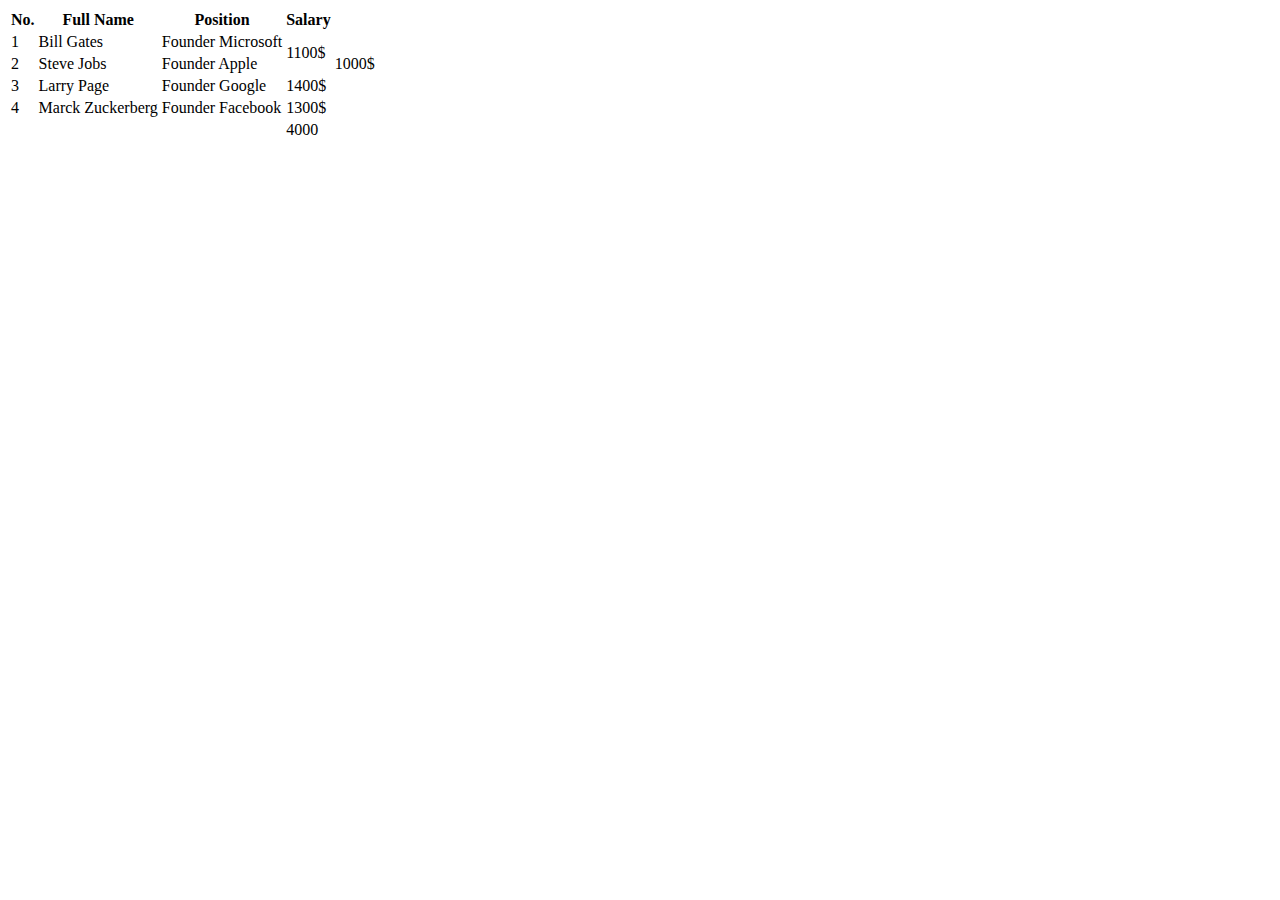
<file: testtable.html>
<!DOCTYPE html>
<html lang="en">
<head>
    <meta charset="UTF-8">
    <meta name="viewport" content="width=device-width, initial-scale=1.0">
    <title>testTable
        
    </title>
</head>
<body>
<!--test table -->
<table>
    <thead>
        <tr>
            <th>No.</th>
            <th>Full Name</th>
            <th>Position</th>
            <th>Salary</th>
        </tr>
    </thead>
    <tbody>
<tr>
    <td>1</td>
    <td>Bill Gates</td>
    <td>Founder Microsoft</td>
    <td rowspan="2">1100$</td>
</tr>
<tr>
    <td>2</td>
    <td>Steve Jobs</td>
    <td>Founder Apple</td>
    <td>1000$</td>
</tr>
<tr>
    <td>3</td>
    <td>Larry Page</td>
    <td>Founder Google</td>
    <td>1400$</td>
</tr>
<tr>
    <td>4</td>
    <td>Marck Zuckerberg</td>
    <td>Founder Facebook</td>
    <td>1300$</td>
</tr>
    </tbody>
    <tfoot>
        <tr>
            <td></td>
            <td></td>
            <td></td>
            <td>4000</td>
        </tr>
    </tfoot>
</table>
<iframe
    src="https://www.google.com/maps/embed?pb=!1m18!1m12!1m3!1d379.6491190558643!2d28.635487640175377!3d50.95073818204081!2m3!1f0!2f0!3f0!3m2!1i1024!2i768!4f13.1!3m3!1m2!1s0x472bdba6d1d57a0b%3A0x260f438d75e41117!2z0JzQktCGINCQ0YLQu9Cw0YEg0KPQutGA0LDRl9C90LAgKNC-0YTRltGBKQ!5e1!3m2!1sru!2sua!4v1763236100126!5m2!1sru!2sua"
    width="600" height="450" style="border:0;" allowfullscreen="" loading="lazy"
    referrerpolicy="no-referrer-when-downgrade"></iframe>
</body>
</html>
</file>
